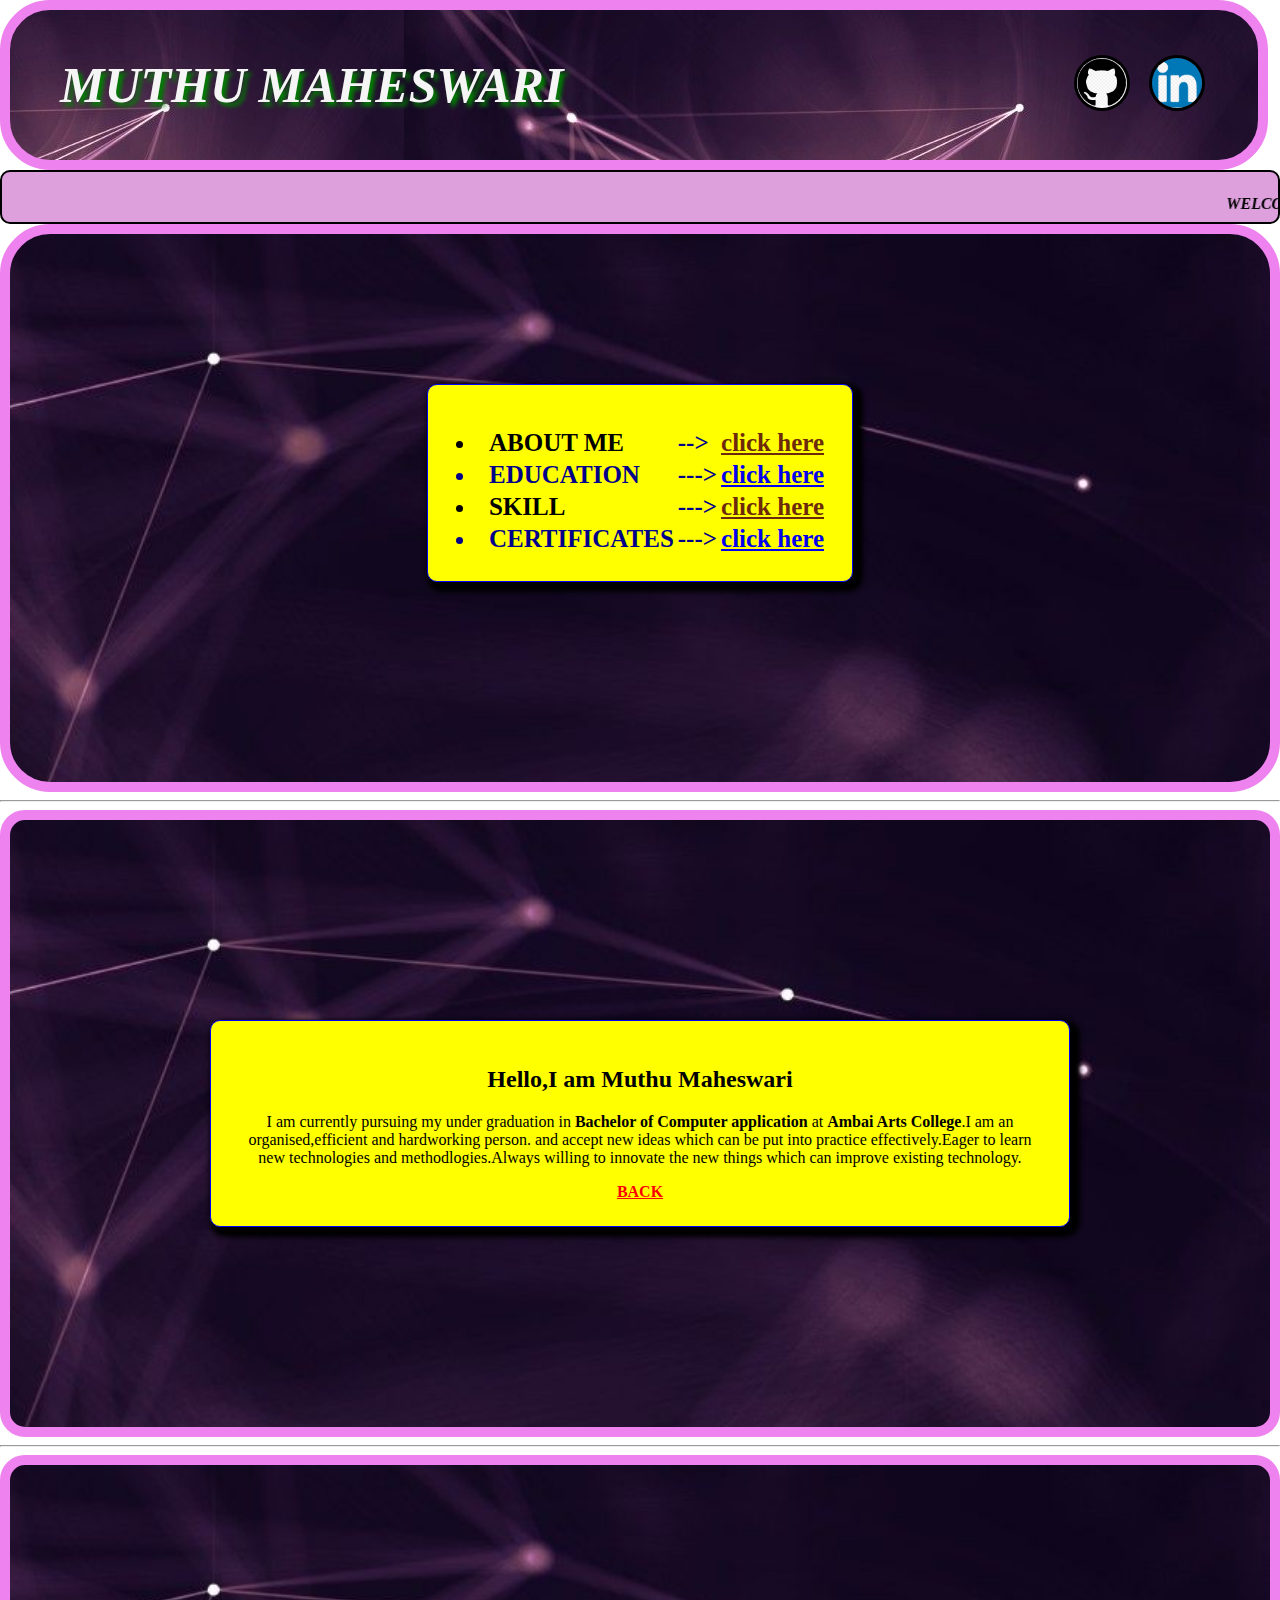
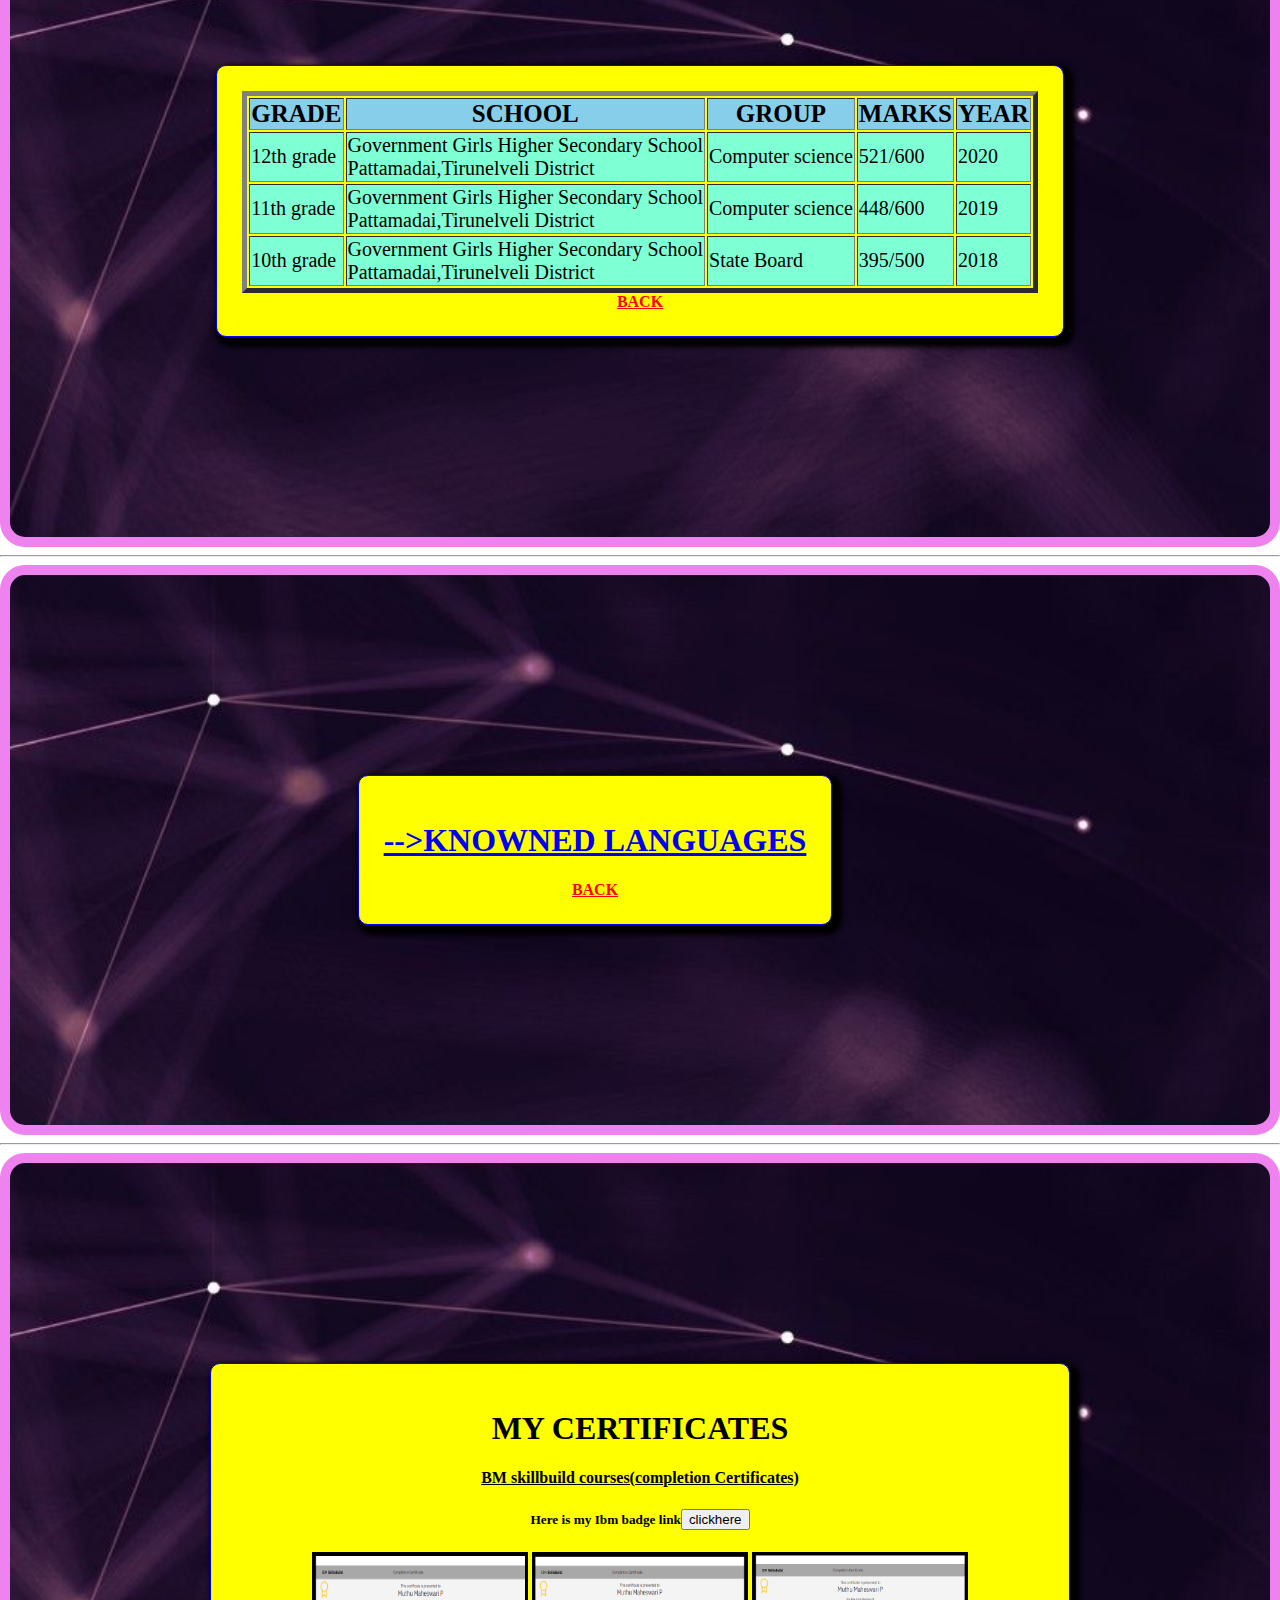
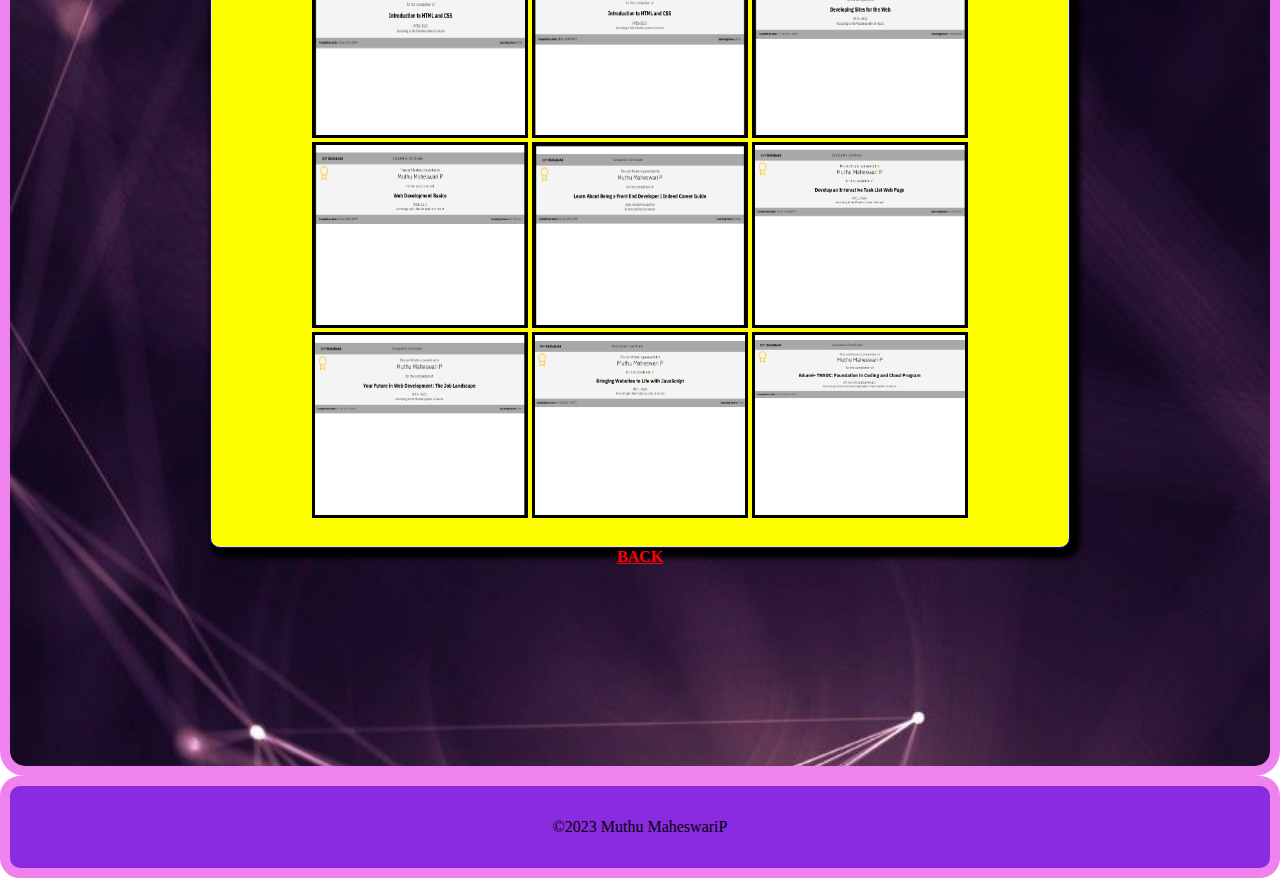
<file: index.html>
<html>
    <head>
        <title>mypage</title>
        <link rel="stylesheet" href="my1.css">
    </head>   
    <body>
        <header>
            <h1 style=" text-transform: uppercase; font-family: 'Times New Roman', Times, serif; font-style: italic;">Muthu Maheswari</h1>
            <a href="https://www.linkedin.com/in/muthu-maheswari-p-9339b7287?utm_source=share&utm_campaign=share_via&utm_content=profile&utm_medium=android_app"><img src="logo.png" class="logo"></a>
            <a href=""><img src="git.png" class="logo" style="right: 150px;"></a>
        </header>
        <div>
        <span class="marq1" ><marquee>WELCOME TO MY PROFILE<b style="color: brown; font-size: 25px;""> CLICK HERE TO KNOW ABOUT ME:)</b></marquee></span>
    </div>
    <div style="border-radius: 50px;  border: 10px solid violet;" class="home" id="home">
        <center>
        <div  class="border boder">
            <table class="tab">
                <ul>
                <tr><td><li style="color:black ;">ABOUT ME</li></td><td style="font-size: 25px;">--></td><td><a style="color: rgb(109, 42, 11);font-weight: bold;" href="#aboutme">click here</a></td></tr>
                <tr><td><li>EDUCATION</li></td><td style="font-size: 25px;">---></td><td><a href="#education">click here</a></td></tr>
                <tr><td><li style="color: black;">SKILL</li></td><td style="font-size: 25px;">---></td><td><a style="color: rgb(109, 42, 11);font-weight: bold;" href="#skill">click here</a></td></tr>
                <tr><td><li>CERTIFICATES</li></td><td style="font-size: 25px;">---></td><td><a href="#cerf">click here</a></td></tr>
                </ul>
            </table>
        </div>
        </center>
    </div>
    <hr>
     <!--below code is about about me page-->
    <div class="abut" id="aboutme">
        <center>
        <div class="border">
            <h2>Hello,I am Muthu Maheswari</h2>
            <p>I am currently pursuing my under graduation in <b>Bachelor of Computer
                application</b> at <b>Ambai Arts College</b>.I am an organised,efficient and hardworking person.
                and accept new ideas which can be put into practice effectively.Eager to learn new technologies
                and methodlogies.Always willing to innovate the new things which can improve existing technology.
            </p>
             <a style="font-weight: bold; color: red;" href="#home">BACK</a>
        </div>
    </center>
    </div>
    <hr>
    <!--below code is about Education page-->
    <div class="abut" id="education" style="justify-content: center; text-align: center;">
        <div class="border">
            <center>
        <table  border="5">
            <tr style="color: black; background-color: skyblue; padding: 7px; font-size: 25px;"><th>GRADE</th><th>SCHOOL</th><th>GROUP</th><th>MARKS</th><th>YEAR</th></tr>
            <tr style="color: black;background-color: aquamarine;font-size: 20px;"><td>12th grade</td><td>Government Girls Higher Secondary School<br>Pattamadai,Tirunelveli District</td><td>Computer science</td><td>521/600</td><td>2020</td></tr>
            <tr style="color: black;background-color: aquamarine;font-size: 20px;"><td>11th grade</td><td>Government Girls Higher Secondary School<br>Pattamadai,Tirunelveli District</td><td>Computer science</td><td>448/600</td><td>2019</td></tr>
            <tr style="color: black;background-color: aquamarine; font-size: 20px;"><td>10th grade</td><td>Government Girls Higher Secondary School<br>Pattamadai,Tirunelveli District</td><td>State Board</td><td>395/500</td><td>2018</td></tr>
        </table>
        <a style="font-weight: bold; color: red;" href="#home">BACK</a>
        </center>
        </div>
      </div>
      <hr>
       <!--below code is about Skill page-->
      <div class="abut" id="skill"  style="justify-content: center; text-align: center; align-items: center;padding-left: 110px;">
        <center>
        <div class="border">
           <a href="slider.html"><h1><b>-->KNOWNED LANGUAGES</b></h1></a>
          <a style="font-weight: bold; color: red;" href="#home">BACK</a>
        </div>
        </center>
       </div>
       <hr>
        <!--below code is about Certificates page-->
       <div class="abut" id="cerf">
        <center>
            <div class="border">
             <h1>MY CERTIFICATES</h1>
             <h4><u>BM skillbuild courses(completion Certificates)</u></h3>
            <h5>Here is my Ibm badge link<a  href="https://www.credly.com/go/yqmccb5u0fm5u7DqCfohrQ"><input type="button" value="clickhere" onclick="confirm('do you want to see my badge?')"></a></h5>
             <img style="height: 180px;" src="4.png">
             <img  style="height: 180px;" src="5.png">
             <img  style="height: 180px;" src="6.png">
             <img  style="height: 180px;" src="7.png">
             <img  style="height: 180px;" src="8.png">
             <img  style="height: 180px;" src="ibm1.png">
             <img  style="height: 180px;" src="ibm2.png">
             <img  style="height: 180px;" src="ibm3.png">
             <img  style="height: 180px;" src="ibm4.png">
            </div>
            <a style="font-weight: bold; color: red;" href="#home">BACK</a>
           </center>
       </div>
       <footer>
        <p>&copy;2023 Muthu MaheswariP</p>
           </footer>
           <script src="myscript.js"></script>
    </body> 
</html>
</file>
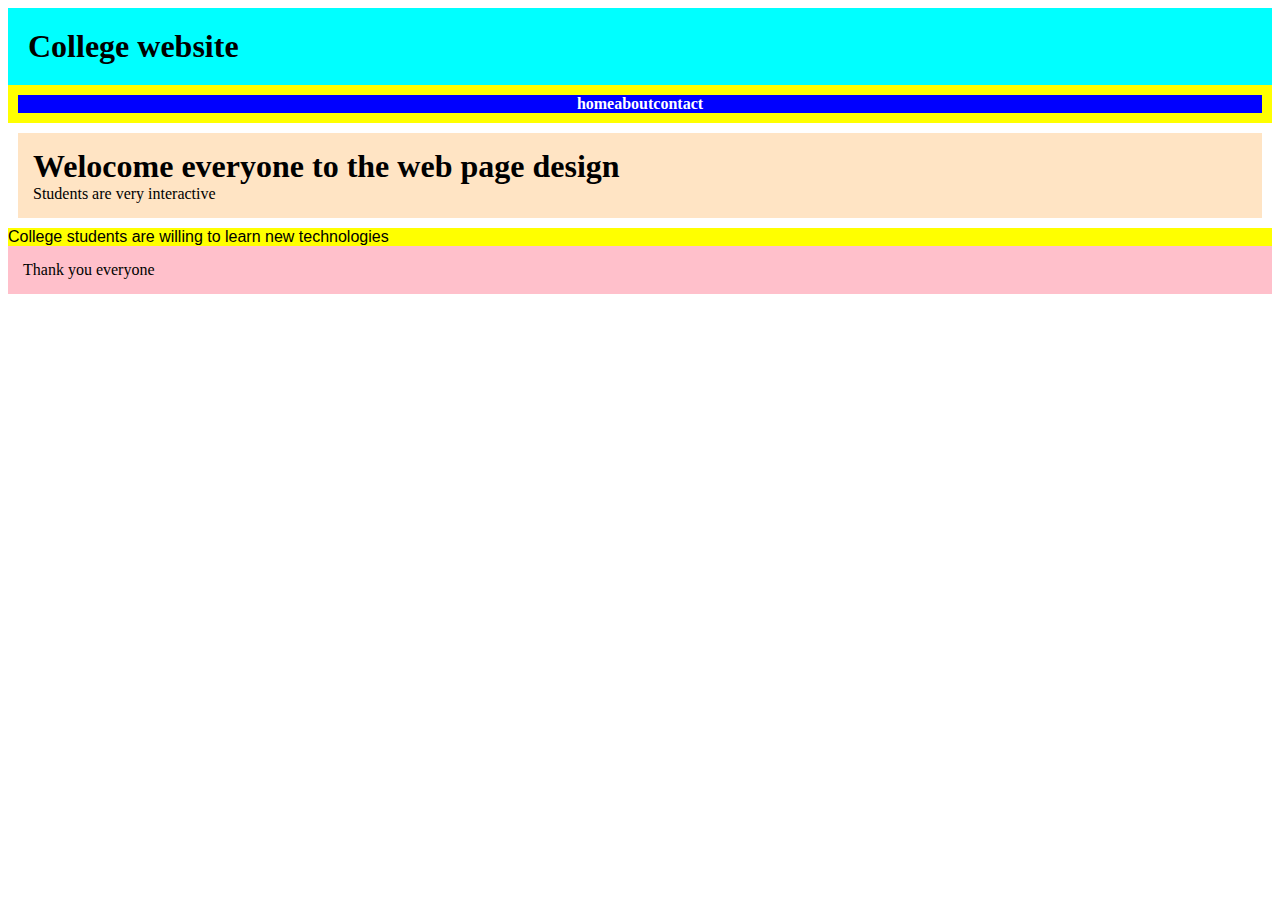
<file: sa.html>
<html>
    <head>
        <title>normal layout</title>
    </head>
    <style>
       body h1,h2,p,ul,li{margin: 0;padding: 0; display: flex;}
     header{
        background-color: aqua;
        color: black;
        text-align: center; 
        margin: 0;
        padding: 20px;
     }  
     nav{
        background-color: blue;
        justify-content: center;
     }
     nav ul
     {
        list-style-type: none;
        justify-content: center;
        border: 10px solid yellow;
    }
    nav a{
        color: white;
        font-weight: bolder;
        text-decoration: solid;
    }
    main{
        background-color: bisque;
        margin: 10px;
        padding: 15px;
    }
    section{
        background-color: yellow;
        color: black;
        font-family: 'Franklin Gothic Medium', 'Arial Narrow', Arial, sans-serif;

    }
    footer{
        background-color: pink;
        color: black;
        text-align: center;
        padding: 15px;
    }
    </style>
    <body>
        <header>
            <h1>College website</h1>
        </header>
        <nav>
            <ul>
                <li><a href="#">home</a></li>
                <li><a href="#">about</a></li>
                <li><a href="#">contact</a></li>
            </ul>
        </nav>
        <main>
            <h1>Welocome everyone to the web page design</h1>
            <p>Students are very interactive</p>
        </main>
        <section>
            College students are willing to learn new technologies
        </section>
        <footer>
            <p>Thank you everyone</p>
        </footer>
    </body>
</html>
</file>
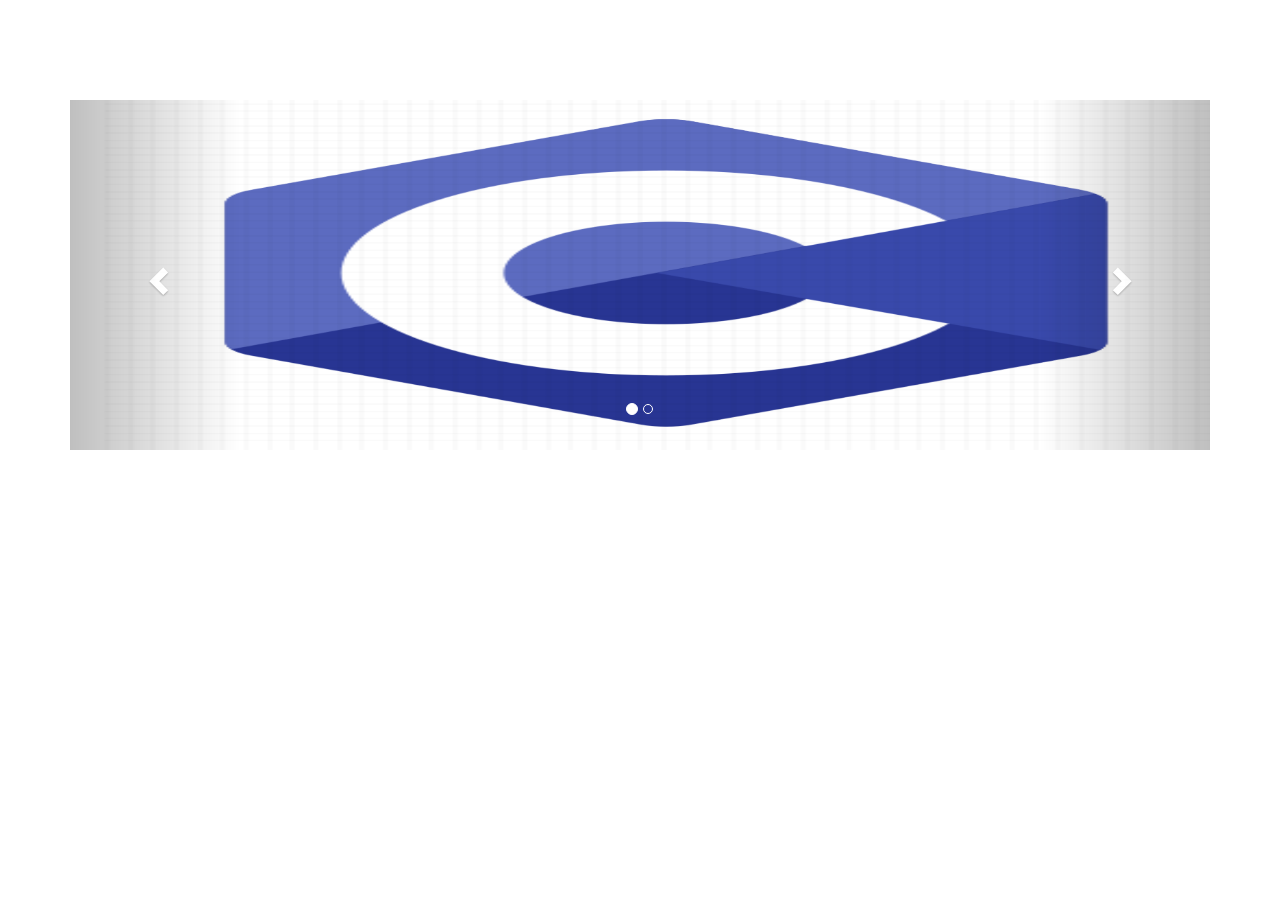
<file: sample.html>
<html>
<head>
  <meta charset="utf-8">
 <meta name="viewport" content="width=device-width, initial-scale=1">
 <link rel="stylesheet" href="https://maxcdn.bootstrapcdn.com/bootstrap/3.4.1/css/bootstrap.min.css">
 <script src="https://ajax.googleapis.com/ajax/libs/jquery/3.5.1/jquery.min.js"></script>
 <script src="https://maxcdn.bootstrapcdn.com/bootstrap/3.4.1/js/bootstrap.min.js"></script>
</head>
<body>
  <div class="container" style="margin-top:100px">
    <div id="myCarousel" class="carousel slide" data-ride="carousel">
      <ol class="carousel-indicators">
        <li data-target="#myCarousel" data-slide-to="0" class="active"></li>
        <li data-target="#myCarousel" data-slide-to="1"></li>
      </ol>

      <div class="carousel-inner">
        <div class="item active">
            <img src="c.png" alt="Los Angeles" style="width: 100%; height: 350px;px;margin-top:0px;">
        </div>

        <div class="item">
          <img src="c++.png" alt="Chicago" style="width:100%;height: 350px;margin-top:0px;">
        </div>
        <div class="item">
          <img src="java.png" alt="Chicago" style="width: 100%;height: 350px;margin-top:0px;">
        </div>
        <div class="item">
          <img src="py.png" alt="Chicago" style="width:100%;height: 350px;px;margin-top:0px;">
        </div>
        <div class="item">
          <img src="html.png" alt="Chicago" style="width: 100%;%;height:350px;margin-top:0px;">
        </div>
        <div class="item">
          <img src="css.png" alt="Chicago" style="width:100%;height: 350px;margin-top:0px;">
        </div>
        <div class="item">
          <img src="js.png" alt="Chicago" style="width:100%;height: 350px;margin-top:0px;">
        </div>
      </div>

      <a class="left carousel-control" href="#myCarousel" data-slide="prev">
        <span class="glyphicon glyphicon-chevron-left"></span>
        <span class="sr-only">Previous</span>
      </a>
      <a class="right carousel-control" href="#myCarousel" data-slide="next">
        <span class="glyphicon glyphicon-chevron-right"></span>
        <span class="sr-only">Next</span>
      </a>
    </div>
</div>
</body>


</html>
</file>
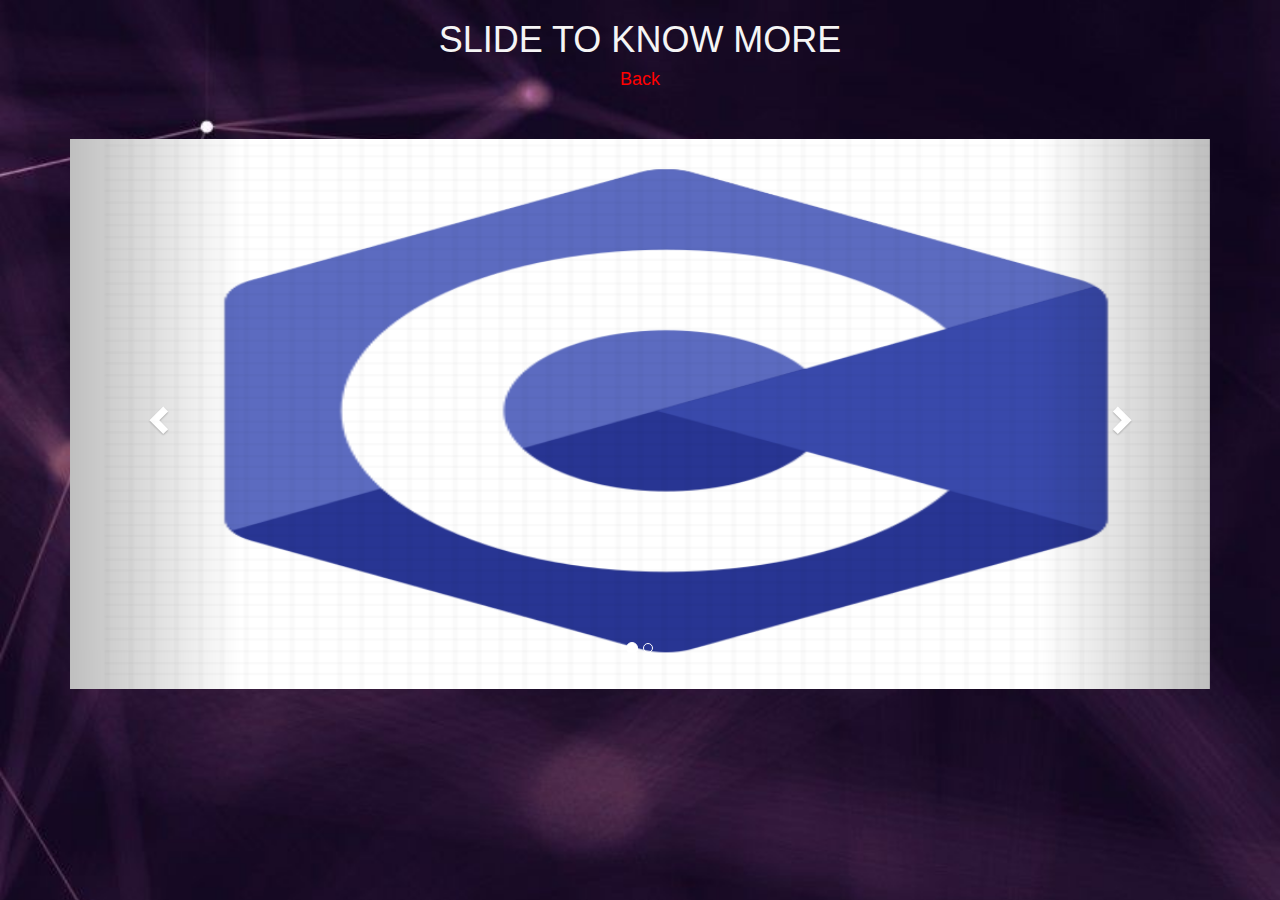
<file: slider.html>
<html>
<head>
  <meta charset="utf-8">
 <meta name="viewport" content="width=device-width, initial-scale=1">
 <link rel="stylesheet" href="https://maxcdn.bootstrapcdn.com/bootstrap/3.4.1/css/bootstrap.min.css">
 <script src="https://ajax.googleapis.com/ajax/libs/jquery/3.5.1/jquery.min.js"></script>
 <script src="https://maxcdn.bootstrapcdn.com/bootstrap/3.4.1/js/bootstrap.min.js"></script>
</head>
<body style="background: url(pic.jfif); background-repeat: no-repeat;background-size: 100%;">
    <h1 style="color: whitesmoke;text-align: center;">SLIDE TO KNOW MORE</h1>
    <a href="index.html"><h4 style="color: red;text-align: center;">Back</h4></a>
  <div class="container" style="margin-top:50px">
    <div id="myCarousel" class="carousel slide" data-ride="carousel">
      <ol class="carousel-indicators">
        <li data-target="#myCarousel" data-slide-to="0" class="active"></li>
        <li data-target="#myCarousel" data-slide-to="1"></li>
      </ol>

      <div class="carousel-inner">
        <div class="item active">
            <img src="c.png" alt="Los Angeles" style="width:100%; height:550px;margin-top:0px;">
        </div>

        <div class="item">
          <img src="c++.png" alt="Chicago" style="width:100%;height:550px;margin-top:0px;">
        </div>
        <div class="item">
            <img src="java.png" alt="Chicago" style="width:100%;height:550px;margin-top:0px;">
          </div>
          <div class="item">
            <img src="py.png" alt="Chicago" style="width:100%;height:550px;margin-top:0px;">
          </div>
          <div class="item">
            <img src="html.png" alt="Chicago" style="width:100%;height:550px;margin-top:0px;">
            </div>
            <div class="item">
                <img src="css.png" alt="Chicago" style="width:100%;height:550px;margin-top:0px;">
              </div>
              <div class="item">
                <img src="js.png" alt="Chicago" style="width:100%;height:550px;margin-top:0px;">
              </div>
             
      </div>

      <a class="left carousel-control" href="#myCarousel" data-slide="prev">
        <span class="glyphicon glyphicon-chevron-left"></span>
        <span class="sr-only">Previous</span>
      </a></head>
      <a class="right carousel-control" href="#myCarousel" data-slide="next">
        <span class="glyphicon glyphicon-chevron-right"></span>
        <span class="sr-only">Next</span>
      </a>
    </div>
    
</div>
</body>
</html>
</file>
<file: my1.css>
body{
margin:0;
}
header{
    display: flex;
    width:97.5vw;
    height: 150px;
    align-items: center;
    background-size: 100%;
    background: url('pic.jfif');
    background-position: 100%;
    border: 10px solid violet;
    border-radius: 50px;
}
header h1{
    color: whitesmoke;
    padding-left: 50px;
    font-weight: bolder;
    font-size: 50px;
    text-shadow:4px 4px 4px green;
}
.marq1{
    font-style: italic;
    color: black;
    background-color: plum;
    margin-top: 25px;
    display: block;
    height: 35px;
    padding-top: 15px;
    font-weight: bold;
    border-radius: 10px;
    border: 2px solid black;
    margin: 0;
}
.border{
    border: 1px solid blue;
    display: inline-block;
    align-items: center;
    padding: 25px;
    background-color: yellow;
    box-shadow: 5px 5px 5px 5px black;
    margin: 0%;
    animation-name: example;
    animation-duration: 5s;
    border-radius: 10px;
}
@keyframes example{
    0%{background-color: fuchsia;}
    25%{background-color: pink;}
    50%{background-color: aqua;}
    100%{background-color: yellowgreen;}
  }
.border:hover{
    padding: 50px;
    transition: 0s;
    box-shadow: 5px 5px 5px 5px black;
    animation-name: example2;
    animation-duration: 5s;
}
@keyframes example2{
    0%{background-color:skyblue;}
    25%{background-color: rosybrown;}
    50%{background-color: chartreuse;}
    100%{background-color: orange;}
  }
.home{
    align-items: center;
    padding-top: 150px;
    background: url('pic.jfif');
    padding-bottom: 200px;
    background-size: 100%;
    background-repeat: no-repeat;
}
.tab{
    color:darkblue;
    font-weight: bold;
    font-size: 25px;
}
table ul li{
    color: bisque;
}
.abut{
    padding: 200px;
    background: url('pic.jfif');
    background-repeat: no-repeat;
    background-size: 100%;
    border-radius: 25px;
    border: 10px solid violet;
}
img{
    width: 210px;
    border: 3px solid #000000;
    display: flexbox;
    justify-content:space-around;
  }
  .marq2{
    font-style: italic;
    color: wheat;
    background-repeat: no-repeat;
    background-size: 100%;
    margin-top: 5px;
    display: block;
    margin: 0;
    height: 25px;
    padding-top: 3px;
    font-weight: bold;
    font-size: 20px;
    text-transform: uppercase;
    text-align: center;
    background: url('pic.jfif');
}
.boder{
    animation-name: example;
    animation-duration: 5s;
}
footer{
    text-align: center;
    padding: 1rem 0;
    background-color: blueviolet;
    color: black;
    border-radius: 20px;
    border: 10px solid violet;
}
.logo{
    width: 50px;
    height: 50px;
    border-radius: 75%;
    object-fit: cover;
    position: absolute;
    top: 55px;
    right: 75px;
}
.menuicon{
    width: 50px;
    position: absolute;
    top: 5%;
    right: 10%;
    cursor: pointer;
    border: none;
}
.menubox{
    width: 20%;
    height: 40%;
    background: #242449;
    position: absolute;
}
.rightlink {
    position: absolute;
    top: 30px;
    right: 30px;
    display: flex;
    align-items: center;
}
.rightlink img{
    width: 50px;
    margin-left: 20px;
    cursor: pointer;
}
.rightlink a{
    text-decoration: none;
    color: #fff;
    background: #f92537;
    padding: 15px 40px;
    border-radius: 30px;
}
.menulink a::after{
    content: '';
    width: 40px;
    height: 5px;
    background: #f92537;
    display: none;
    margin-left: 10px;
    margin-right: 5px;
}
.menulink a:hover{
    font-weight: 100;
}
.menulink a:hover::after{
    display: inline-block;
}

.menulink a{
    text-decoration: none;
    color: #fff;
    display: block;
    width: fit-content;
    margin: 30px;
    font-size: 15px;                
}

.menulink a::after{
    content: '';
    width: 40px;
    height: 5px;
    background: #f92537;
    display: none;
    margin-left: 10px;
    margin-right: 5px;
}
.menulink a:hover{
    font-weight: 25px;
}
.menulink a:hover::after{
    display: inline-block;
}
</file>
